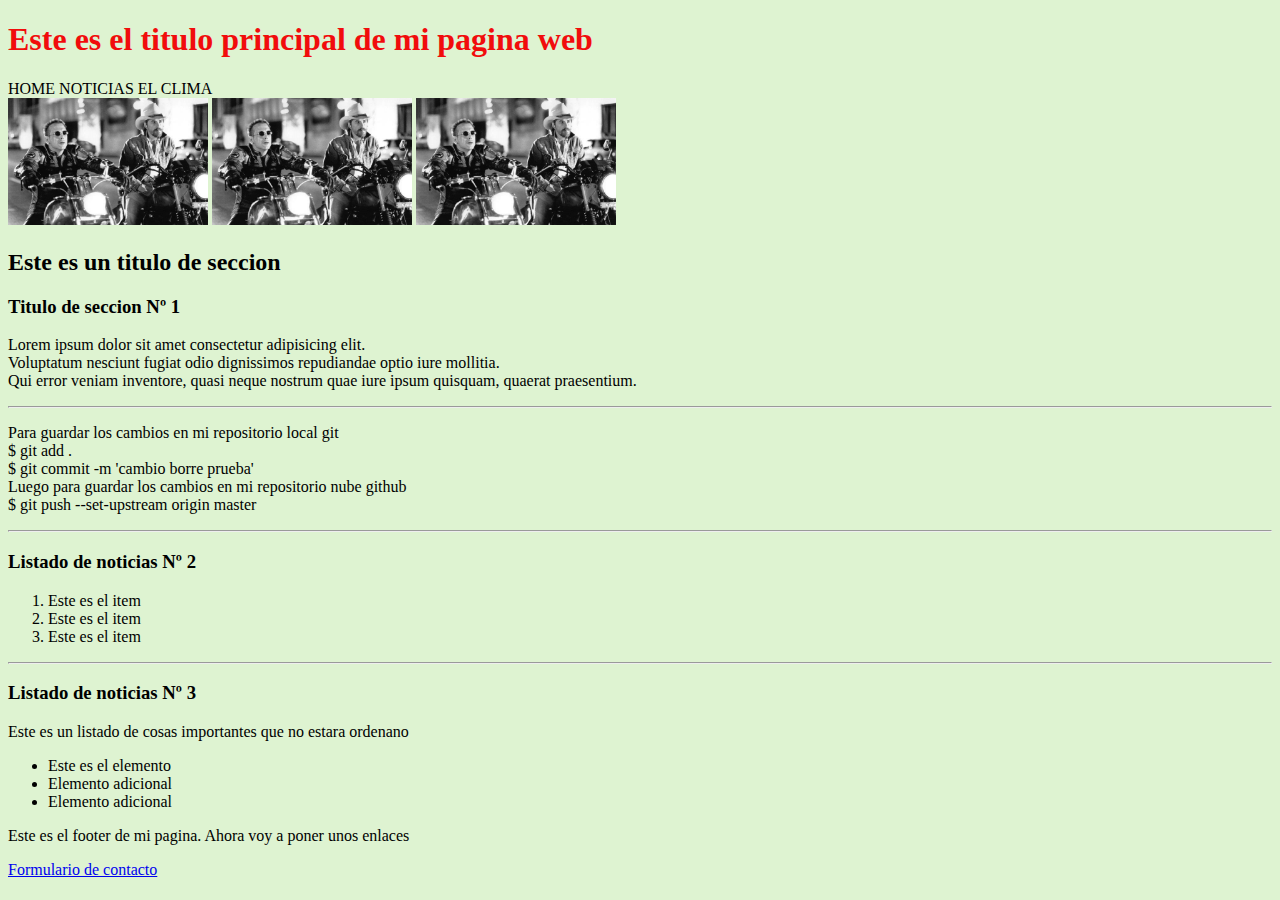
<file: html/index.html>
<!DOCTYPE html>
<html lang="es">

<head>
    <meta charset="UTF-8">
    <meta name="viewport" content="width=device-width, initial-scale=1.0">
    <link rel="stylesheet" href="./css/estilos.css">
    <title>Prueba uno</title>
</head>

<body>

    <header>
        <h1 class="titulo-principal">Este es el titulo principal de mi pagina web</h1>

        <span>HOME</span>
        <span>NOTICIAS</span>
        <span>EL CLIMA</span>
        
    </header>

    <main>

        <img class="harley" src="./imagenes/harley.jpg" alt="">
        <img class="harley" src="./imagenes/harley.jpg" alt="">
        <img class="harley" src="./imagenes/harley.jpg" alt="">

        <section>
            <h2>Este es un titulo de seccion</h2>

            <article>
                <h3> Titulo de seccion Nº 1</h3>

                <div>
                    <p>Lorem ipsum dolor sit amet consectetur adipisicing elit. <br>
                        Voluptatum nesciunt fugiat odio dignissimos repudiandae optio iure mollitia. <br>
                        Qui error veniam inventore, quasi neque nostrum quae iure ipsum quisquam, quaerat praesentium.
                    </p>
                    <hr>
                    <p>
                        Para guardar los cambios en mi repositorio local git <br>
                        $ git add . <br>
                        $ git commit -m 'cambio borre prueba' <br>
                        Luego para guardar los cambios en mi repositorio nube github <br>
                        $ git push --set-upstream origin master <br>
                    </p>
                </div>

            </article>
            <hr>
            <article>

                <h3>Listado de noticias Nº 2</h3>

                <ol>
                    <li>Este es el item </li>
                    <li>Este es el item </li>
                    <li>Este es el item </li>

                </ol>
            </article>

            <hr>
            <article>

                <h3> Listado de noticias Nº 3</h3>
                <p>Este es un listado de cosas importantes que no estara ordenano</p>

                <ul>
                    <li>Este es el elemento</li>
                    <li>Elemento adicional</li>
                    <li>Elemento adicional</li>
                </ul>
            </article>

        </section>
    </main>

    <footer>
        <p>
            Este es el footer de mi pagina. Ahora voy a poner unos enlaces
        </p>

        <a href="formulario-contacto.html">Formulario de contacto</a>

    </footer>


</body>

</html>
</file>
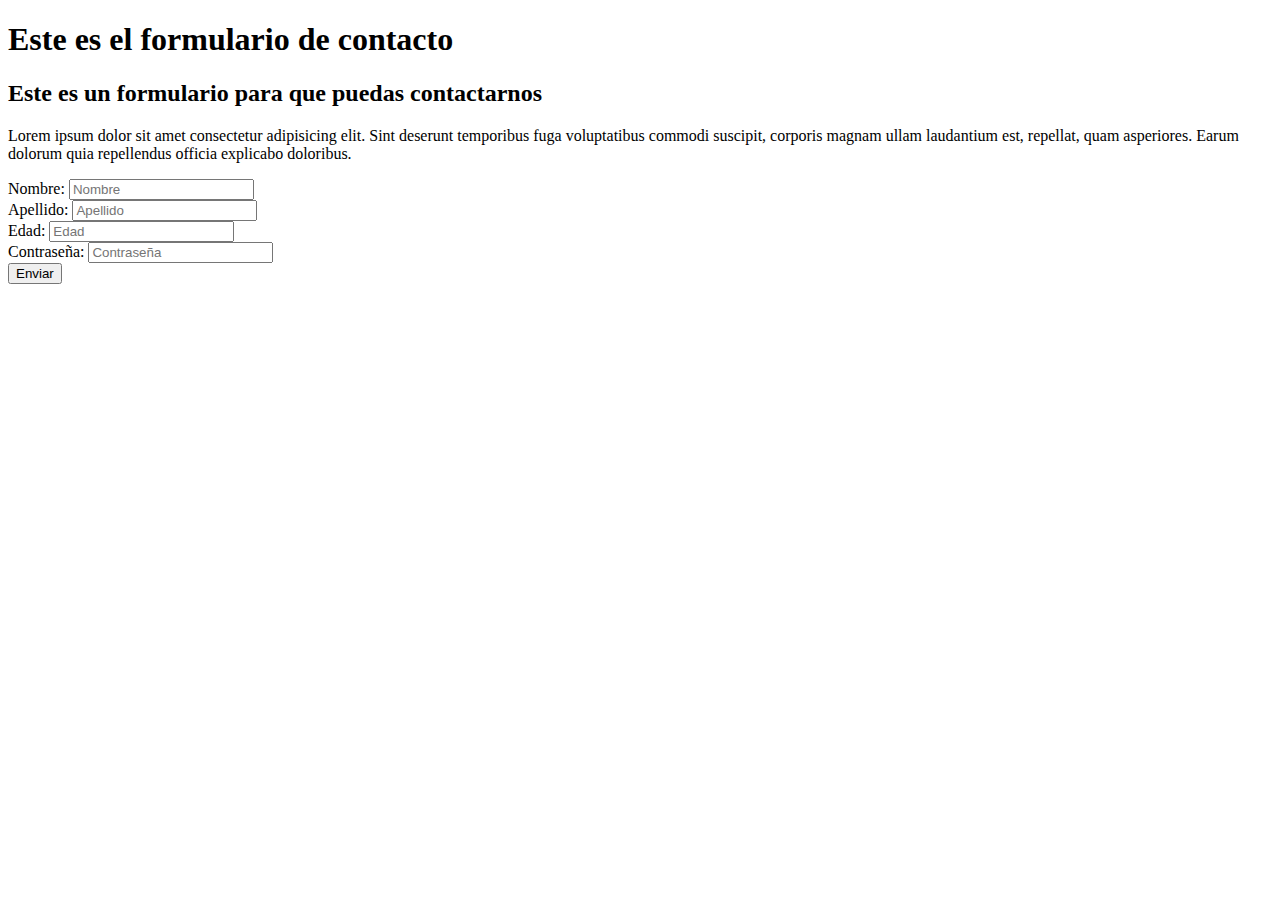
<file: html/formulario-contacto.html>
<!DOCTYPE html>
<html lang="en">
<head>
    <meta charset="UTF-8">
    <meta name="viewport" content="width=device-width, initial-scale=1.0">
    <title>Document</title>
</head>
<body>

    <header>
        <h1>Este es el formulario de contacto</h1>
    </header>

    <main>
        <div>
            <h2>Este es un formulario para que puedas contactarnos</h2>
            <p>Lorem ipsum dolor sit amet consectetur adipisicing elit. 
                Sint deserunt temporibus fuga voluptatibus commodi suscipit, 
                corporis magnam ullam laudantium est, repellat, quam asperiores. 
                Earum dolorum quia repellendus officia explicabo doloribus.
            </p>
        </div>

        <form>

            <div>
                <label for="nombre" >Nombre: </label>
                <input type="text" name="nombre" placeholder="Nombre"/>
            </div>

            <div>
                <Label for="apellido" >Apellido: </Label>
                <input type="text" name="apellido" placeholder="Apellido"/>
            </div>

            <div>
                <label for="edad"> Edad: </label>
                <input type="number" name="edad" placeholder="Edad"/>
            </div>

            <div>
                <label for="password"> Contraseña: </label>
                <input type="password" name="password" placeholder="Contraseña">
            </div>
            
            <button> Enviar </button>

        </form>

    </main>
    
</body>
</html>
</file>
<file: html/css/estilos.css>
body{
    background-color: rgb(222, 243, 209);
}

.titulo-principal{
    font-size: 2em;
    color: rgb(241, 12, 12);


}

.harley{
    width: 200px;
}
</file>
